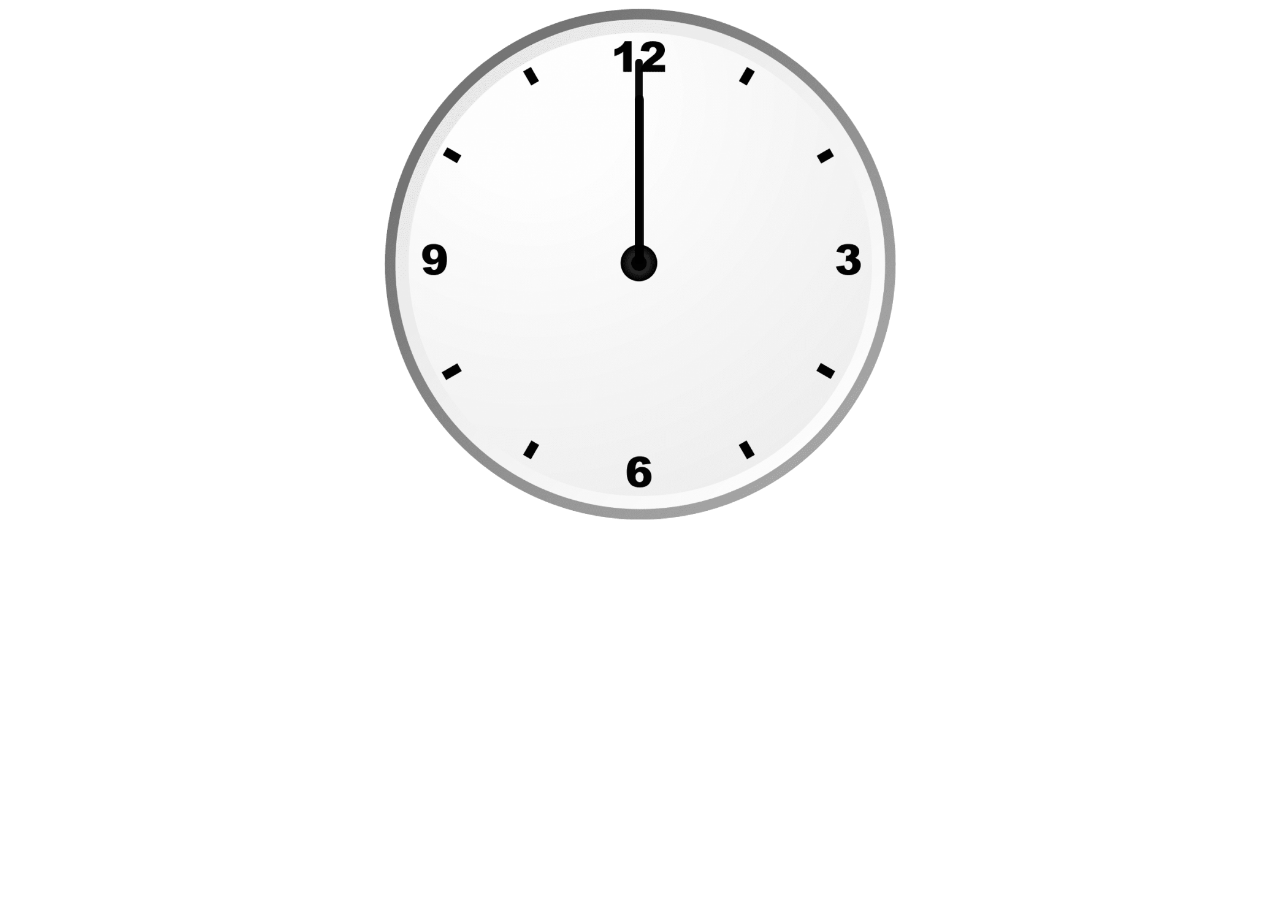
<file: clock-project/index.html>
<!DOCTYPE html>
<html lang="en">
<head>
    <meta charset="UTF-8">
    <meta name="viewport" content="width=device-width, initial-scale=1.0">
    <title>Clock Using HTML, CSS and JS</title>
    <link rel="stylesheet" href="index.css">
    <script src="index.js"></script>
</head>
<body>
    <div id="clockContainer">
        <div id="hour"></div>
        <div id="minute"></div>
        <div id="second"></div>
    </div>
</body>
</html>
</file>
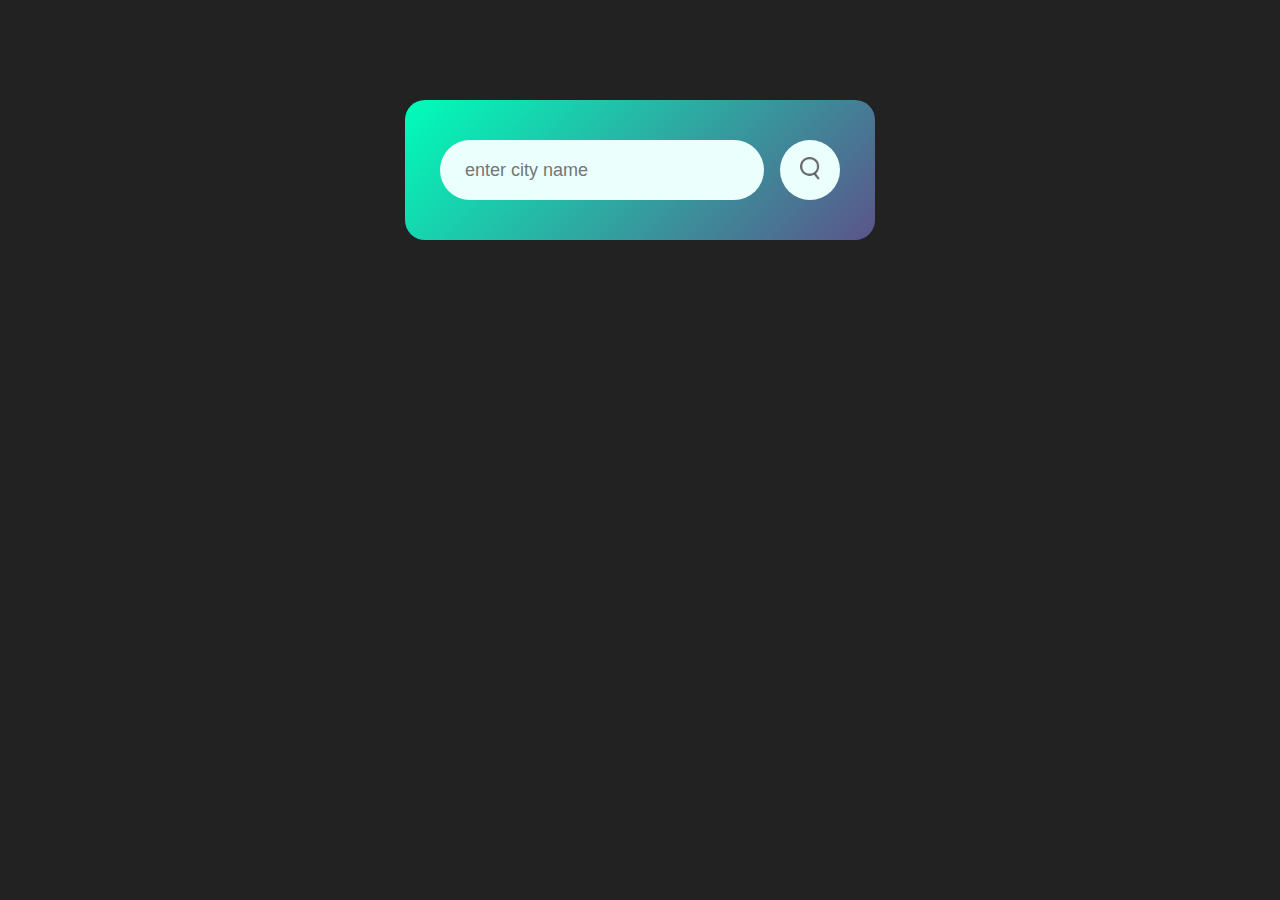
<file: weather-js/index.html>
<!DOCTYPE html>
<html lang="en">
<head>
    <meta charset="UTF-8">
    <meta name="viewport" content="width=device-width, initial-scale=1.0">
    <title>Weather App</title>
    <link rel="stylesheet" href="style.css" class="style">
</head>
<body>
    <div class="card">
        <div class="search">
            <input type="text" placeholder="enter city name" spellcheck="false" >
            <button><img src="images/search.png" alt="search"></button>
        </div>

        <div class="error">
                <p>Invalid city name</p>
            </div>

        <div class="weather">
            <img src="images/rain.png" alt="rain" class="weather-icon">
            <h1 class="temp">22°c</h1>
            <h2 class="city">New York</h2>



            <div class="details">
                <div class="col">
                    <img src="images/humidity.png" alt="humidity">

                    <div>
                        <p class="humidity">50%</p>
                        <p>Humidity</p>
                    </div>
                </div>

                <div class="col">
                    <img src="images/wind.png">

                    <div>
                        <p class="wind">15km/hr</p>
                        <p>Wind Speed</p>
                    </div>
                </div>
            </div>
        </div>
    </div>

    <script src="script.js"></script>
</body>
</html>
</file>
<file: clock-project/index.css>
#clockContainer {
   
    width: 40vw;
    height: 40vw;
    background: url('clock.png');
    background-size: 100%;
    margin: auto;
    position: relative;

}

#hour, #minute, #second {
    background-color: black;
    border-radius: 10px;
    position: absolute;
    transform-origin: bottom;

}

#hour {
        height: 33%;
    width: 1.8%;
    top: 17%;
    left: 49%;
    opacity: 0.8;
    
}

#minute {
         height: 40%;
    width: 1.6%;
    top: 10%;
    left: 49%;
    opacity: 0.8;
  
    
    
}

#second {
        height: 40%;
    width: 1%;
    top: 10%;
    left: 49.3%;
    opacity: 0.8;
    
}
</file>
<file: weather-js/style.css>
*{
    margin: 0;
    padding: 0;
    font-family: Arial, Helvetica, sans-serif;
    box-sizing: border-box;
    
}
body {
    background-color: #222;
}
.card {
    width: 90%;
    max-width: 470px;
    background: linear-gradient(135deg, #00feba, #5b548a);
    color: #fff;
    margin: 100px auto 0;
    border-radius: 20px;
    padding: 40px 35px;
    text-align: center;
}
.search {
    display: flex;
    align-items: center;
    justify-content: space-between;
    width: 100%;

}

.search input {
    border: 0;
    outline: 0;
    padding : 10px 25px;
    border-radius: 30px;
    background: #ebfffc;
    color: #555;
    height: 60px;
    margin-right: 16px;
    font-size: 18px;
    flex: 1;
}

.search button  {
    border: 0;
    outline: 0;
    background: #ebfffc;
    border-radius: 50%;
    width: 60px;
    height: 60px;
    cursor: pointer;
}

.search button img {
    width: 20px;
}

.weather-icon {
    width: 170px;
    margin-top: 30px;
}

.weather h1 {
    font-size: 80px;
    font-weight: 500;
}

.weather h2{
    font-size: 45px;
    font-weight: 400;
    margin-top: -10px;
}

.details {
    display: flex;
    align-items: center;
    justify-content: space-between;
    padding: 0 20px;
    margin-top: 50px;
}

.col {
    display: flex;
    align-items: center;
    text-align: left;
}

.col img {
    width: 40px;
    margin-right: 10px;
}

.weather{
    display: none;
}

.error {
    text-align: left;
    margin-left: 10px;
    font-size: 14px;
    margin-top: 10px;
    display: none;
}
</file>
